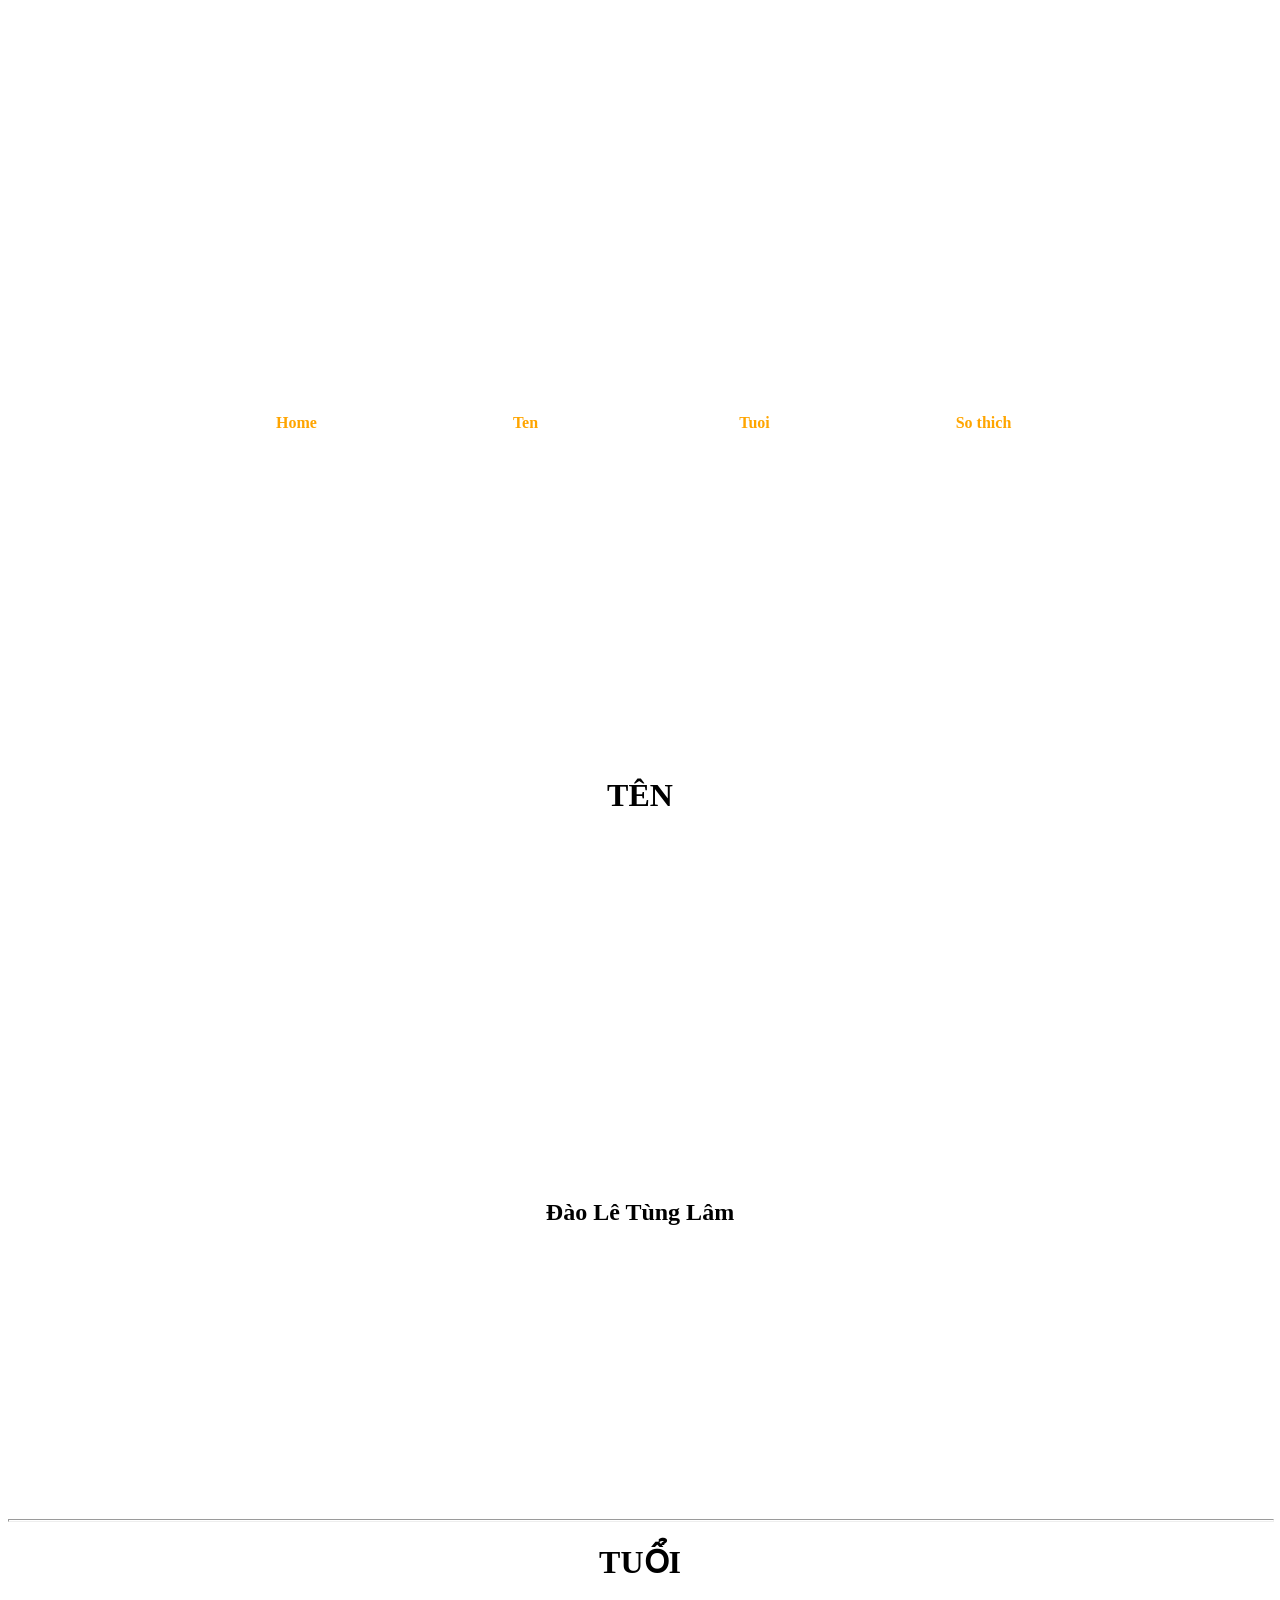
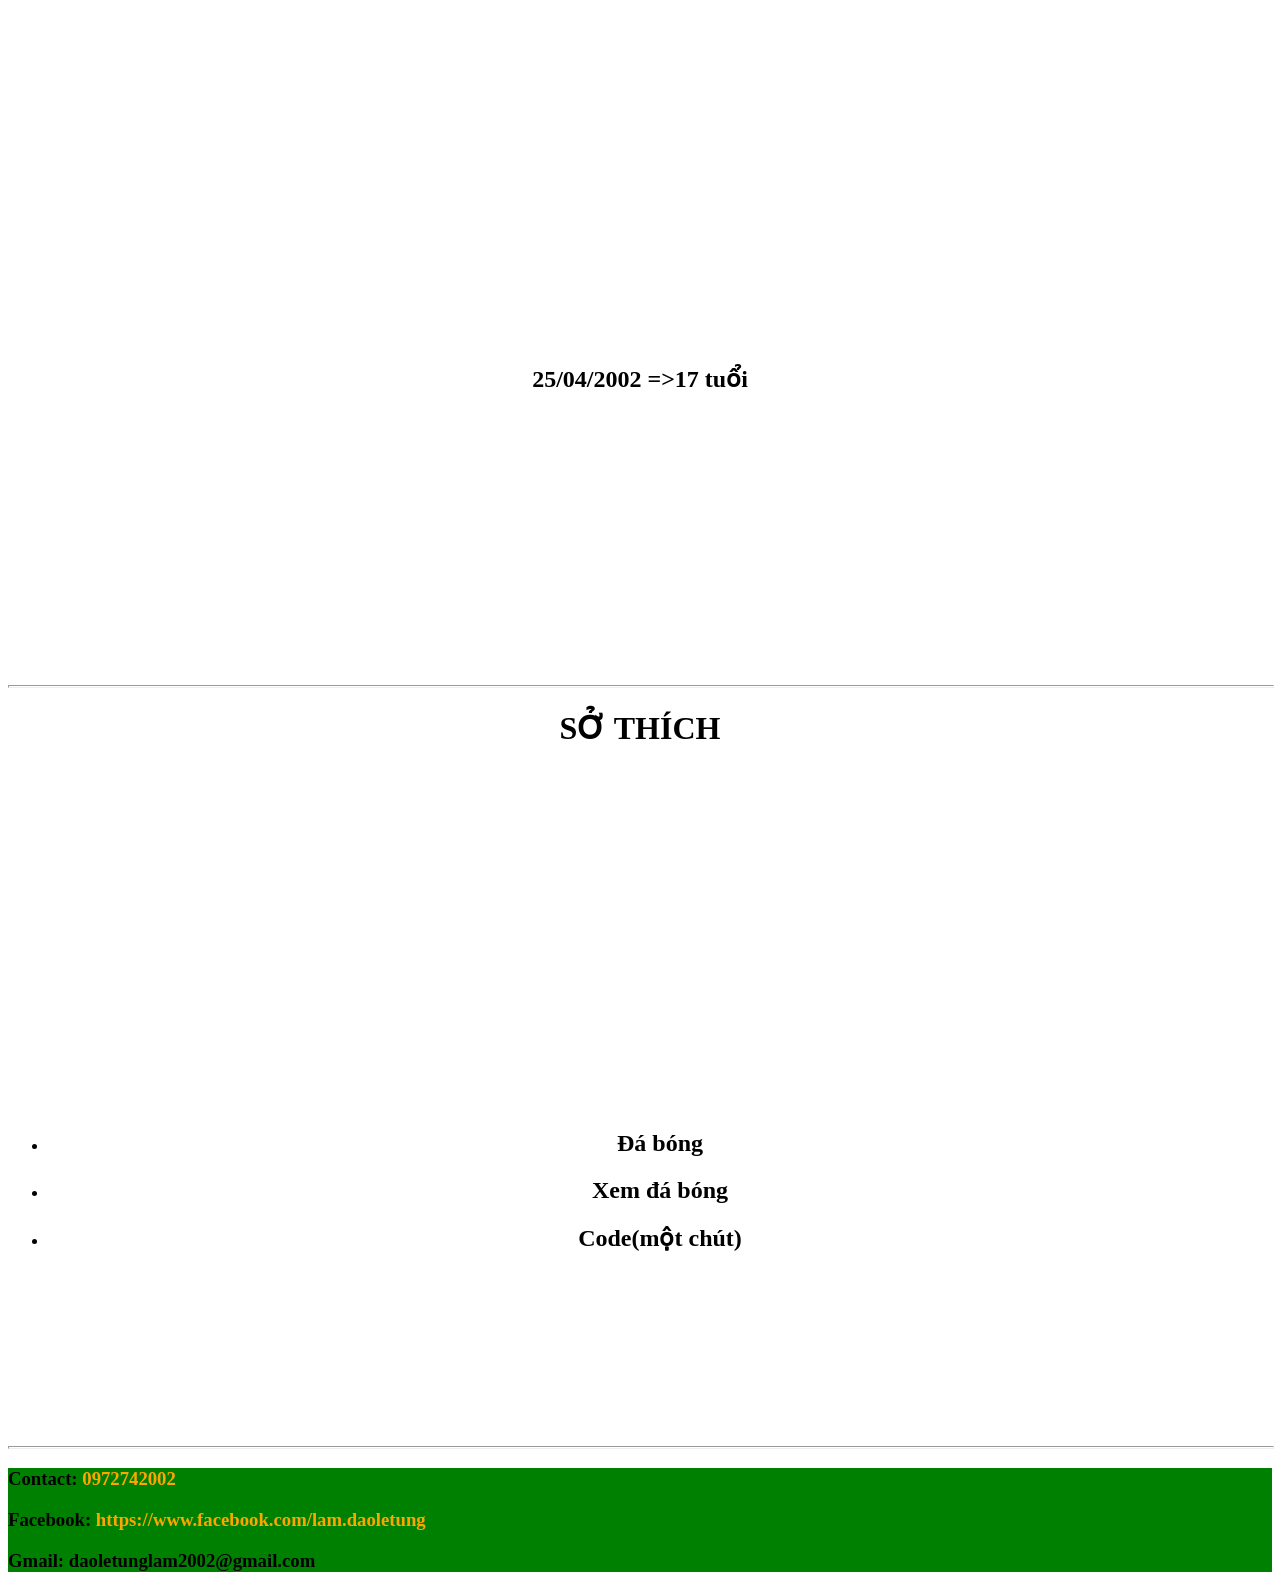
<file: html&css/biography/index.html>
<!DOCTYPE html>
<html lang="en">
<head>
    <meta charset="UTF-8">
    <meta name="viewport" content="width=device-width, initial-scale=1.0">
    <meta http-equiv="X-UA-Compatible" content="ie=edge">
    <title>Biography</title>
    <link rel="stylesheet" href="style.css">
</head>
<body>
    <header>
        <nav class="navbar"  >
            <span><a>Home</a></span>
            <span><a href="#ten" >Ten</a></span>
            <span><a href="#tuoi">Tuoi</a></span>
            <span><a href="#hobbies">So thich</a></span>
        </nav>
    </header>
    
    
    
    <main>
        <div id="ten">
            <h1>TÊN</h1>
            <h2 class="content">Đào Lê Tùng Lâm</h2>
            
        </div>
        <hr/>
        
        
        <div id="tuoi">
            <h1>TUỔI</h1>
            <h2 class="content">25/04/2002 =>17 tuổi</h2>
        </div>
        <hr/>

        <div id="hobbies">
            <h1 >SỞ THÍCH</h1>
            <ul class="content">    
            <li><h2>Đá bóng</h2></li>
            <li><h2>Xem đá bóng</h2></li>
            <li><h2>Code(một chút)</h2></li>
            </ul>
        </div>
        <hr/>

    </main>
    <footer>
        <h3>Contact: <a href="tel:0972742002">0972742002</a></h3>
        <h3>Facebook: <a href=https://www.facebook.com/lam.daoletung>https://www.facebook.com/lam.daoletung</a></h3>
        <h3>Gmail: daoletunglam2002@gmail.com</h3>
    </footer>
    
</body>
</html>
</file>
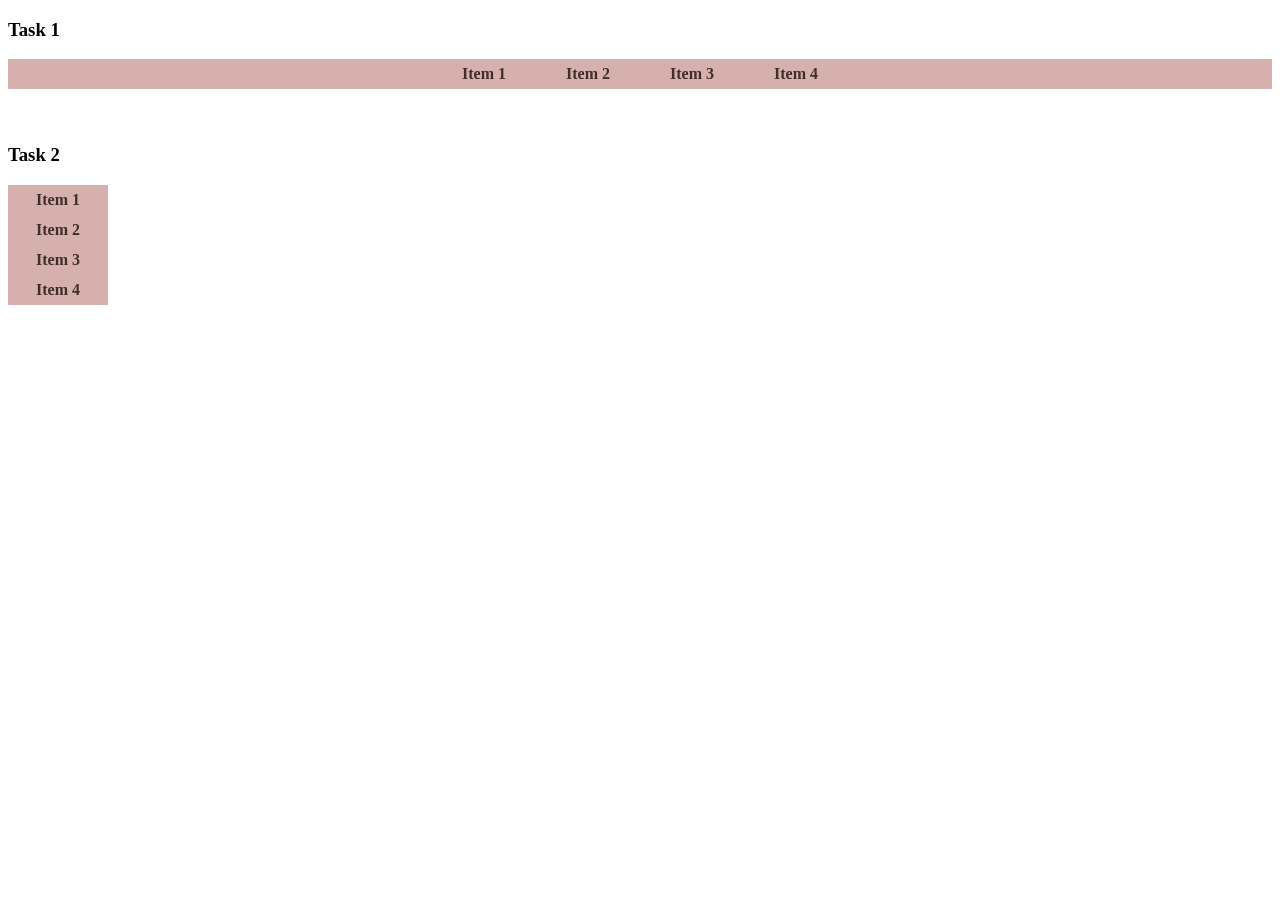
<file: html&css/homework/index.html>
<!DOCTYPE html>
<html lang="en">
<head>
    <meta charset="UTF-8">
    <meta name="viewport" content="width=device-width, initial-scale=1.0">
    <meta http-equiv="X-UA-Compatible" content="ie=edge">
    <title>HW 1</title>
    <link rel="stylesheet" href="style.css">
</head>
<body>
    <h3><b>Task 1</b></h3> 
    <nav class="menu" >
        <span>Item 1</span>
        <span>Item 2</span>
        <span>Item 3</span>
        <span>Item 4</span>
        
    </nav>
    <br>
    <br>
    <h3><b>Task 2</b></h3> 
    
    <nav class=" menu_vertical">
         <span>Item 1</span>
            <span>Item 2</span>
            <span>Item 3</span>
            <span>Item 4</span>

    </nav>
    
</body>
</html>
</file>
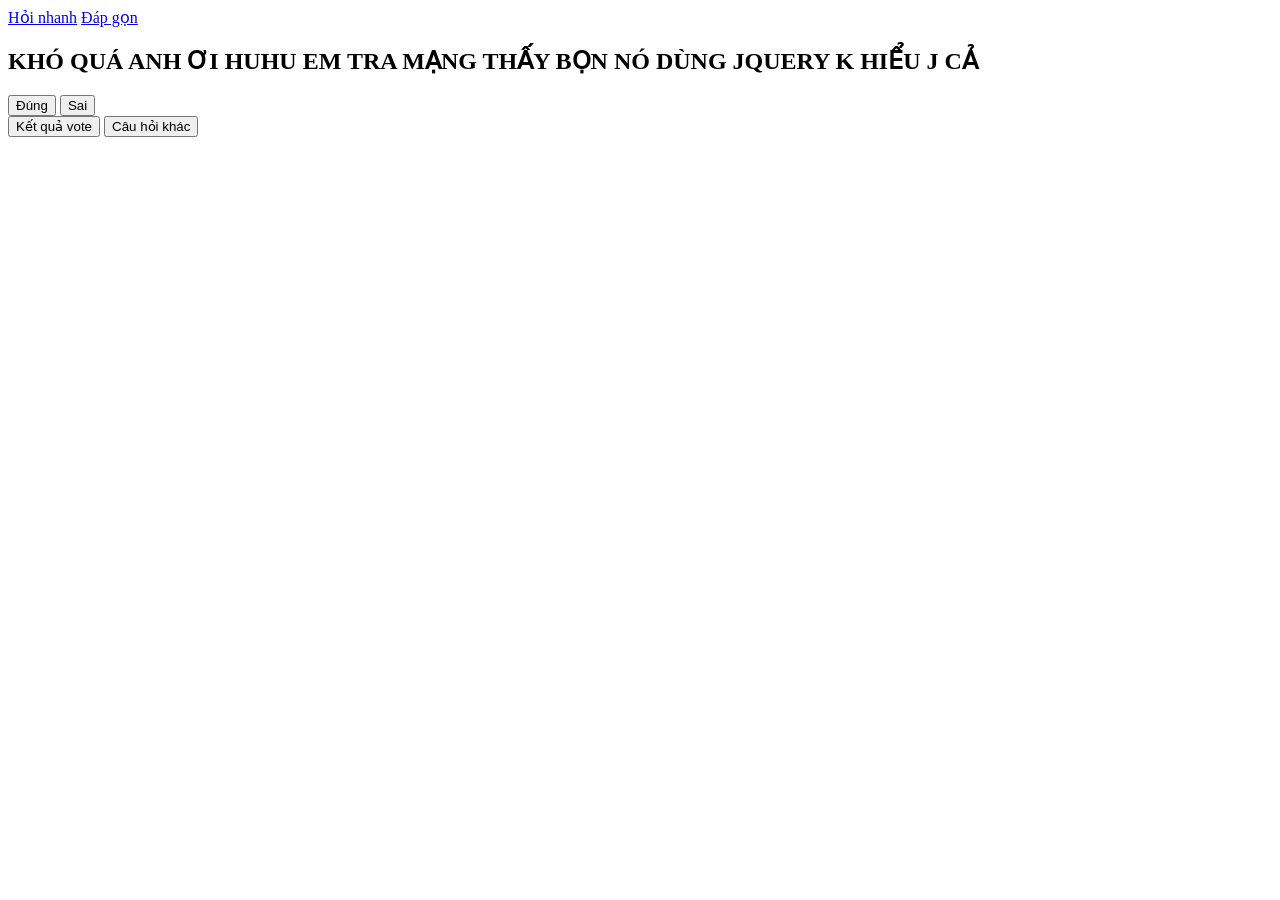
<file: hw 4:6/home.html>
<!DOCTYPE html>
<html lang="en">
<head>
    <meta charset="UTF-8">
    <meta name="viewport" content="width=device-width, initial-scale=1.0">
    <meta http-equiv="X-UA-Compatible" content="ie=edge">
    <title>Trang chủ</title>
</head>
<body>
    <nav class='navbar'>
        <span><a href='ask'>Hỏi nhanh</a></span>
        <span><a href='/'>Đáp gọn</a></span>
    </nav>
    <span id="questionshown"> <h2>KHÓ QUÁ ANH ƠI HUHU EM TRA MẠNG THẤY BỌN NÓ DÙNG JQUERY K HIỂU J CẢ</h2></span>
    <form>
    <button type='submit' class='buttonYes-No' value='yes'>Đúng</button>
    <button type='submit' class='buttonYes-No' value='no'>Sai</button>
    </form>
    
    <form>
    <button>Kết quả vote</button>
    <button>Câu hỏi khác</button>
    </form>
    
</body>
</html>
</file>
<file: html&css/biography/style.css>
/*navbar*/

.navbar{
    background-image: url("https://i.imgur.com/7k3CvAu.jpg");
    text-align: center;
    background-position: -235px;
    background-position-y: -350px;
   
}
nav>span{
    color:orange;
    width: 225px;
    height: 748px;
    line-height: 830px;
    font-weight:700;
    display:inline-block;
    

}
nav>span:hover{
    background-color: #9CD08F;
    
    cursor:pointer;
    background-image: url("https://hinhdep.com.vn/wp-content/uploads/2012/10/Real-Madrid-logo.jpg");
    background-position: 0px;
    background-size: 230px;
    
}
a:link,a:visited{
    color:orange;
    text-decoration: none;
}
span>a:hover{
    color:black;
}
/* divs*/
div>:not(.content){
    height:400px;
    text-align: center;
    
}
hr { width:100%; height:1px; background: #fff }

.content{
    color:black;
    text-align:center;
    height:300px;
}

/*background cho từng div*/
#hobbies{
background-image: url("http://edusmart.vn/wp-content/uploads/2018/08/thpt-chuyen-amsterdam.jpg");
background-repeat: no-repeat;
background-size: cover;
}
#ten{
    background-image: url("https://upload.wikimedia.org/wikipedia/commons/8/86/Hanoi_–_Amsterdam_High_School_01.JPG");
    background-repeat: no-repeat;
    background-size: cover;   
}
#tuoi{
    background-image:url("https://upload.wikimedia.org/wikipedia/commons/a/a8/Hanoi_-_Amsterdam_High_School%2C_blocks_B-C_hall_2.jpg");
    background-repeat: no-repeat;
    background-size: cover;   
}
footer{
    background-color:green;
}
</file>
<file: html&css/homework/style.css>
.menu{
    background-color: #D5B0AC;
    text-align: center;
    
}
.menu>span{
    display: inline-block;
    
   
}



.menu_vertical{
    text-align: center;
    
}
.menu_vertical>span{
    display:block;
    background-color: #D5B0AC;
    
}


/* */
nav>span{
    color:#402E2A;
    width:100px;
    height:30px;
    line-height:30px;
    font-weight:700;
}
nav>span:hover{
    background-color: #9CD08F;
    color:#FFFFFF;
    cursor:pointer;
}
</file>
